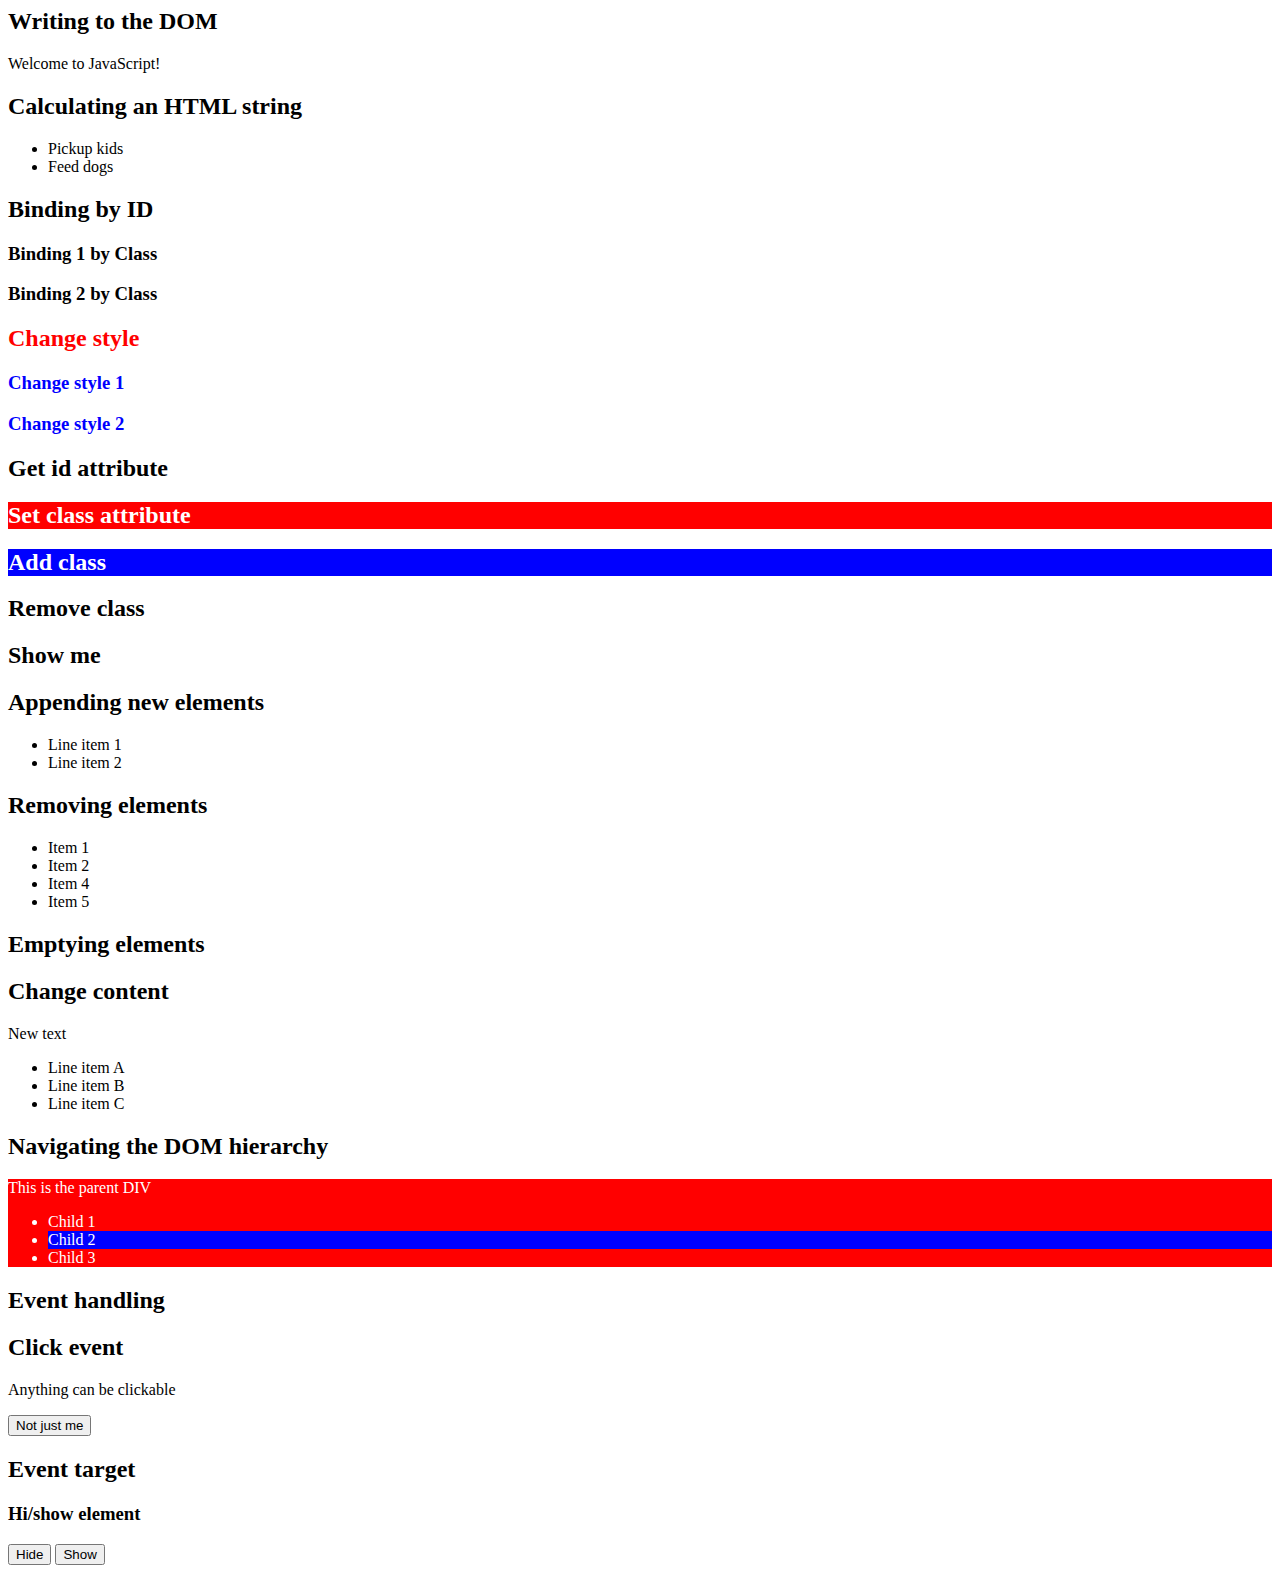
<file: public/labs/a5/index.html>
<!-- <h2>Embedded script tag</h2>
<script>
   alert('Hello World!');
</script> -->

<!-- <body>
    <h2>Embedded script tag</h2>
    <script>
       alert('Hello World!');
    </script>
    <!-- paste the rest of the exercises here before the script tag shown here below -->

<head>

    <script src="https://code.jquery.com/jquery-3.6.0.min.js"></script>
    <script src="index.js"></script>
    <link href="index.css"
    rel="stylesheet"/>

</head>

<body>


    <h2>Writing to the DOM</h2>
    <script>
        document.write('Welcome to JavaScript!')
    </script>

    <h2>Calculating an HTML string</h2>
    <script>
        const renderTodos = (todos) => `
    <ul>
      ${todos.map(todo =>
            `<li>${todo}</li>`
        ).join('')}
    </ul>`;
        const todos = ['Pickup kids', 'Feed dogs']
        let html = renderTodos(todos);
        document.write(html);
    </script>

    <h2 id="bind-by-id">
        Binding by ID</h2>
    <h3 class="bind-by-class">
        Binding 1 by Class</h3>
    <h3 class="bind-by-class">
        Binding 2 by Class</h3>

        <h2 id="change-style">
            Change style</h2>
         <h3 class="change-style">
            Change style 1</h3>
         <h3 class="change-style">
            Change style 2</h3>
        <h2 id="get-id-attr">
                Get id attribute
            </h2>

        <h2 id="set-class-attr">Set class attribute</h2>

        <h2 id="add-class-1">Add class</h2>

        <h2 id="remove-class-1" class="class-2">
            Remove class
         </h2>

         <h2 id="hide-me">Hide me</h2>

         <h2 id="show-me" class="im-hidden">Show me</h2>

         <h2>Appending new elements</h2>
         <ul id="append-new-elements">
         </ul>

         <h2>Removing elements</h2>
<ul>
   <li>Item 1</li>
   <li>Item 2</li>
   <li id="remove-this">Item 3</li>
   <li>Item 4</li>
   <li>Item 5</li>
</ul>

<h2>Emptying elements</h2>
<ul id="empty-this">
   <li>Item A</li>
   <li>Item B</li>
   <li>Item C</li>
   <li>Item D</li>
   <li>Item E</li>
</ul>

<h2>Change content</h2>
<p id="change-this-text">
   Change me
</p>
<ul id="change-this-html">
</ul>

<h2>Navigating the
    DOM hierarchy</h2>
 <div id="parent">
    This is the parent DIV
    <ul>
        <li>Child 1</li>
        <li id="child-2">Child 2</li>
        <li>Child 3</li>
    </ul>
 </div>

 <h2>Event handling</h2>
<h2 class="clickable">
   Click event</h2>
<p class="clickable">
   Anything can be clickable</p>
<button class="clickable">
   Not just me</button>

   <h2 id="event-target">
    Event target
 </h2>

 <h3 id="hide-show">
    Hi/show element
 </h3>
 
 <button id="hide">
    Hide
 </button>
 
 <button id="show">
    Show
 </button>

</body>
</file>
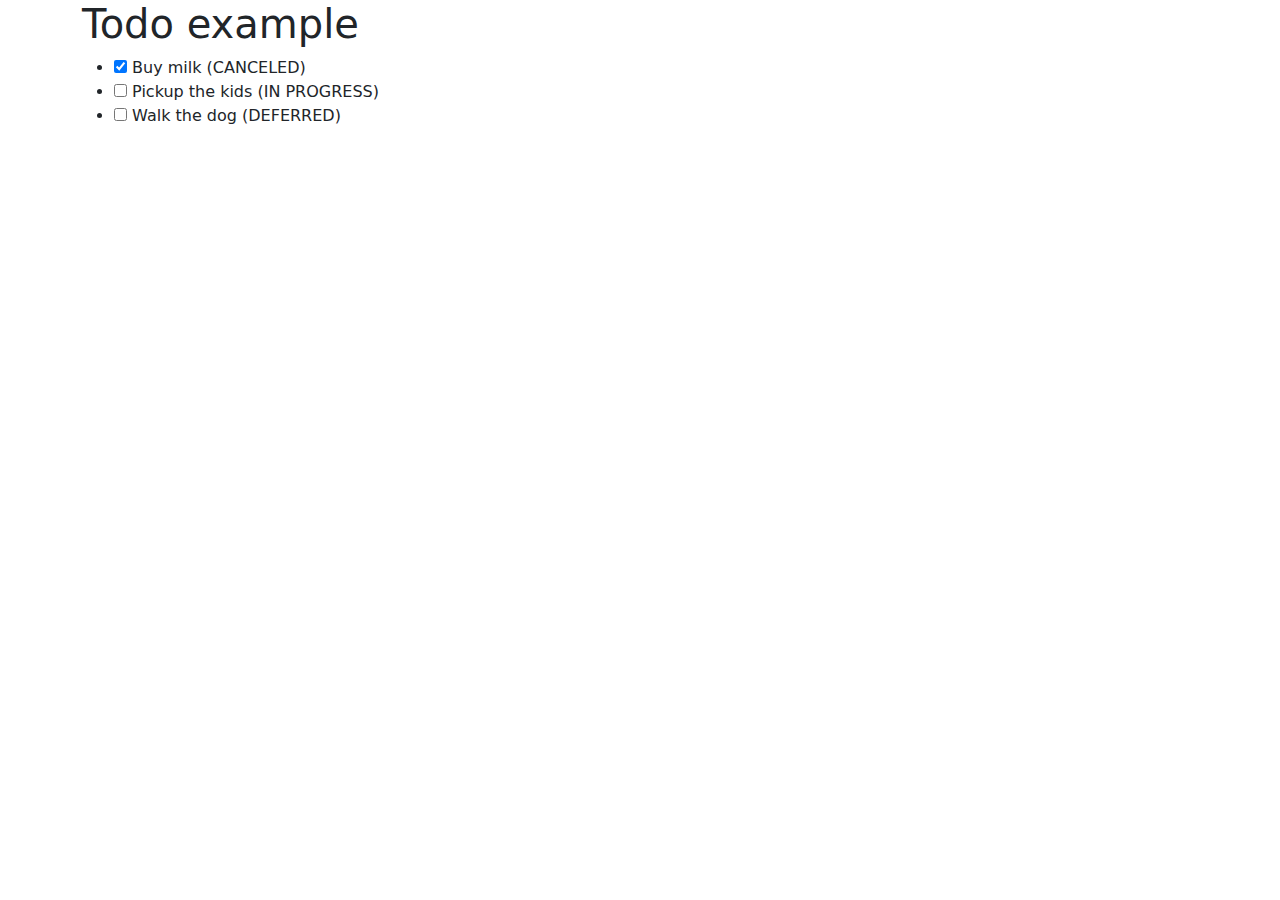
<file: public/labs/a5/todos/index.html>
<!DOCTYPE html>
<html lang="en">
<head>
    <link href="https://cdn.jsdelivr.net/npm/bootstrap@5.1.0/dist/css/bootstrap.min.css" 
    rel="stylesheet"/>
    <link href="https://cdnjs.cloudflare.com/ajax/libs/font-awesome/5.15.4/css/all.min.css" 
    rel="stylesheet"/>
   <script src="https://code.jquery.com/jquery-3.6.0.min.js"></script>
   <title>TODO List</title>
</head>
<body>
    <!-- do your work here -->

    <div id="wd-todo"></div>
    <script src="index.js" type="module"></script>
    </body>
</html>
</file>
<file: public/labs/a5/index.css>
.class-0 {
    background-color: red;
    color: white;
 }

 .class-1 {
    background-color: blue;
    color: white;
 }

 
 .class-2 {
    background-color: green;
    color: yellow;
 }

 
 .im-hidden {
    display: none;
 }
</file>
